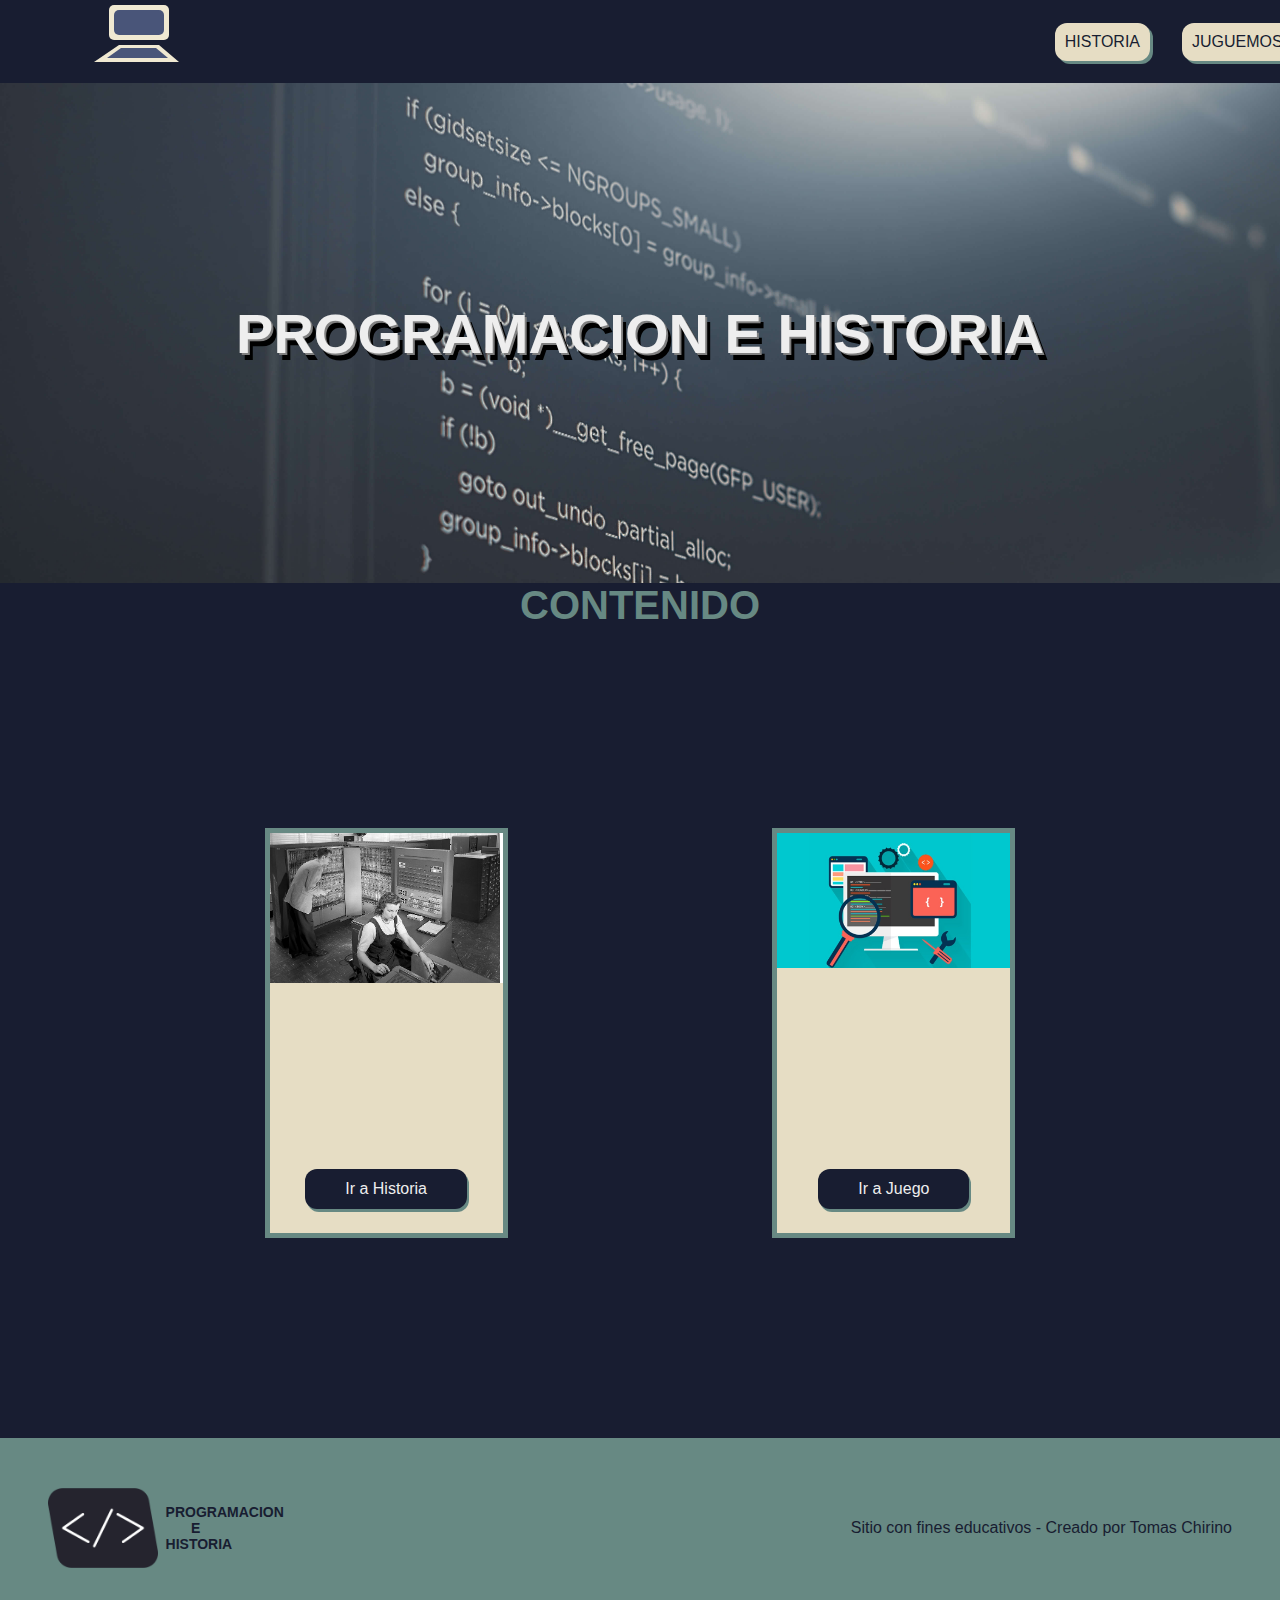
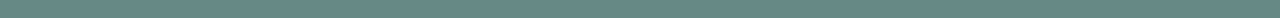
<file: index.html>
<!DOCTYPE html>
<html lang="en">
<head>
    <meta charset="UTF-8">
    <meta http-equiv="X-UA-Compatible" content="IE=edge">
    <meta name="viewport" content="width=device-width, initial-scale=1.0">
    <title>Proyecto-Final</title>
    <link rel="stylesheet" href="./css/styles.css">
</head>
<body>
    <header class="flex-between">
        <a href="./index.html"><svg width="200" height="80">
            <rect class="primero" x="45" y="5" width="60" height="35" rx="5" fill="#F0E9D2"></rect>
            <rect class="segundo" x="50" y="10" width="50" height="25" rx="5" fill="#495579"></rect>
            <polygon class="primero" points="55 45 ,95 45,115 62,30 62" fill="#F0E9D2"></polygon>
            <polygon class="segundo" points="57 48 ,92 48,104 58,43 58" fill="#495579"></polygon>
        </svg></a>
        <div class="header_linkcontainer flex-between">
            <a class="header_links botonclick" href="./historia.html">HISTORIA</a>
            <a class="header_links botonclick" href="./juego.html">JUGUEMOS</a>
        </div>
    </header>

    <section class="index_portada">
        <h1 class="index_titulo">PROGRAMACION E HISTORIA</h1>
    </section>

    <h2 class="index_subtitulo">CONTENIDO</h2>

    <section class="index_contenido">
        <div class="index_carta flex-between">
            <img class="index_carta-imagen" src="./imagenes/img1.jpg" alt="historia">
            <a class="index_carta-link botonclick" href="./historia.html">Ir a Historia</a>
        </div>
        <div class="index_carta flex-between">
            <img class="index_carta-imagen" src="./imagenes/img2.jpg" alt="historia">
            <a class="index_carta-link botonclick" href="./juego.html">Ir a Juego</a>
        </div>
    </section>

    <footer class="flex-between">
        <div class="footer_mitad flex-between">
            <img class="footer_logo" src="./imagenes/logo.png" alt="logo">
            <h4 class="footer_titulo">PROGRAMACION E HISTORIA</h4>
        </div>
        <p class="footer_subtitulo">Sitio con fines educativos - Creado por Tomas Chirino</p>
    </footer>
</body>
</html>
</file>
<file: css/styles.css>
:root{
    --azul-fondo: #181D31;
    --crema: #E6DDC4;
    --sombra-verde: #678983;
}

*{
    box-sizing: border-box;
    margin: 0;
    padding: 0;
}

body{
    min-height: 100vh;
    background-color: var(--azul-fondo);
    font-family: sans-serif;
}

.flex-between{
    display: flex;
    justify-content: space-between;
}

header{
    height: 5.2rem;
    padding: 0.5rem 4rem;
    align-items: center;
}

.header_logo{
    height: 50px;
}

.header_linkcontainer{
    width: 14%;
    gap: 2rem;
}

.primero{
    animation: animacionPrimero ease-in 1s;
}

.segundo{
    animation: animacionSegundo ease-in 1s;
}

.header_links{
    text-decoration: none;
    font-size: 16px;
    background-color: var(--crema);
    padding: 10px;
    color: var(--azul-fondo);
    border-radius: 12px;
    box-shadow: 3px 3px var(--sombra-verde);
}

.botonclick:active{
    box-shadow: 0px 0px black;
    transform: translate(2px, 2px);
}

@keyframes animacionPrimero{
    0% {
        transform: translate(0,-50px);
        opacity: 0;
    }
    40%{
        transform: translate(0,0);
        opacity: 1;
    }   
    100% {
        transform: translate(0,0);
        opacity: 1;
    }
}

@keyframes animacionSegundo{
    0% {
        transform: translate(0,-50px);
        opacity: 0;
    }
    70%{
        transform: translate(0,0);
        opacity: 1;
    }   
    100% {
        transform: translate(0,0);
        opacity: 1;
    }
}

.index_portada{
    background-image: url("../imagenes/codigo.jpg");
    background-size: cover;
    background-repeat: no-repeat;
    background-attachment: fixed;
    height: 500px;
    display: flex;
    flex-direction: column;
    align-items: center;
    justify-content: center;
}

.index_titulo{
    color: #EEEEEE;
    font-size: 3.5rem;
    text-shadow: 2px 2px #808080, 5px 7px black;
}

.index_subtitulo{
    text-align: center;
    color: var(--sombra-verde);
    font-size: 2.5rem;
}

.index_contenido{
    margin-top: 200px;
    display: flex;
    justify-content: space-evenly;
}

.index_carta{
   background-color: var(--crema);
   width: 19%;
   height: 410px;
   flex-direction: column;
   align-items: center;
   border: 5px solid var(--sombra-verde);
}

.index_carta-imagen{
    max-width: 100%;
}

.index_carta-link{
    text-decoration: none;
    color: #EEEEEE;
    background-color: var(--azul-fondo);
    padding: 0.7rem 2.5rem;
    margin-bottom: 1.5rem;
    border-radius: 12px;
    box-shadow: 2px 3px var(--sombra-verde);
}

.historia_texto{
    display: flex;
    justify-content: space-evenly;
    align-items: center;
    padding: 4rem 3rem;
    gap: 20px;
}

.historia_h2{
    color: var(--sombra-verde);
    font-size: 2.5rem;
    text-shadow: 2px 2px black;
    text-align: center;
}

.historia_p{
    color: var(--crema);
    width: 40%;
}

.historia_plargo{
    width: 90%;
    color: var(--crema);
}

.historia_h2-video{
    margin-top: 200px;
}

.historia_video{
    display: flex;
    flex-direction: column;
    justify-content: center;
    align-items: center;
    max-width: 70%;
    margin: 0 auto;
    background-color: black;
    padding: 7px;
}

video{
    width: 100%;
}

.historia_video-controles{
    width: 100%;
    align-items: flex-end;
    background-color: #1D1D1D;
    padding: 5px 10px 5px;
    border-radius: 8px;
}

.historia_video-controles p{
    color: white;
}

.historia_botones{
    text-decoration: none;
    font-size: 16px;
    background-color: var(--crema);
    padding: 10px 35px;
    color: var(--azul-fondo);
    border-radius: 12px;
    box-shadow: 3px 3px var(--sombra-verde);
    margin-right: 5px;
}

.juego_h2{
    margin-top: 100px;
}

.juego{
    display: flex;
    flex-direction: column;
    align-items: center;
}

.juego_cajas{
    display: flex;
}

.juego_caja{
    height: 400px;
    width: 280px;
    background-color: grey;
    display: flex;
    justify-content: center;
    align-items: center;
    text-align: center;
    border: 2px solid black;
}

.juego_caja p{
    color: var(--crema);
}

.juego_caja:hover{
    background-color: #1D1D1D;
}

.juego_imagenes{
    display: flex;
    gap: 1rem;
    margin: 2.5rem;
}

.juego_imagen{
    height: 400px;
    width: 280px;
}

.juego_boton{
    display: flex;
    justify-content: center;
    margin-bottom: 100px;
}

footer{
    margin-top: 200px;
    height: 180px;
    background-color: var(--sombra-verde);
    align-items: center;
    padding: 0 3rem;
    color: var(--azul-fondo);
}

.footer_mitad{
    width: 15%;
    align-items: center;
}

.footer_logo{
    height: 80px;
}

.footer_titulo{
    font-size: 14px;
    max-width: 60px;
    text-align: center;
}
</file>
